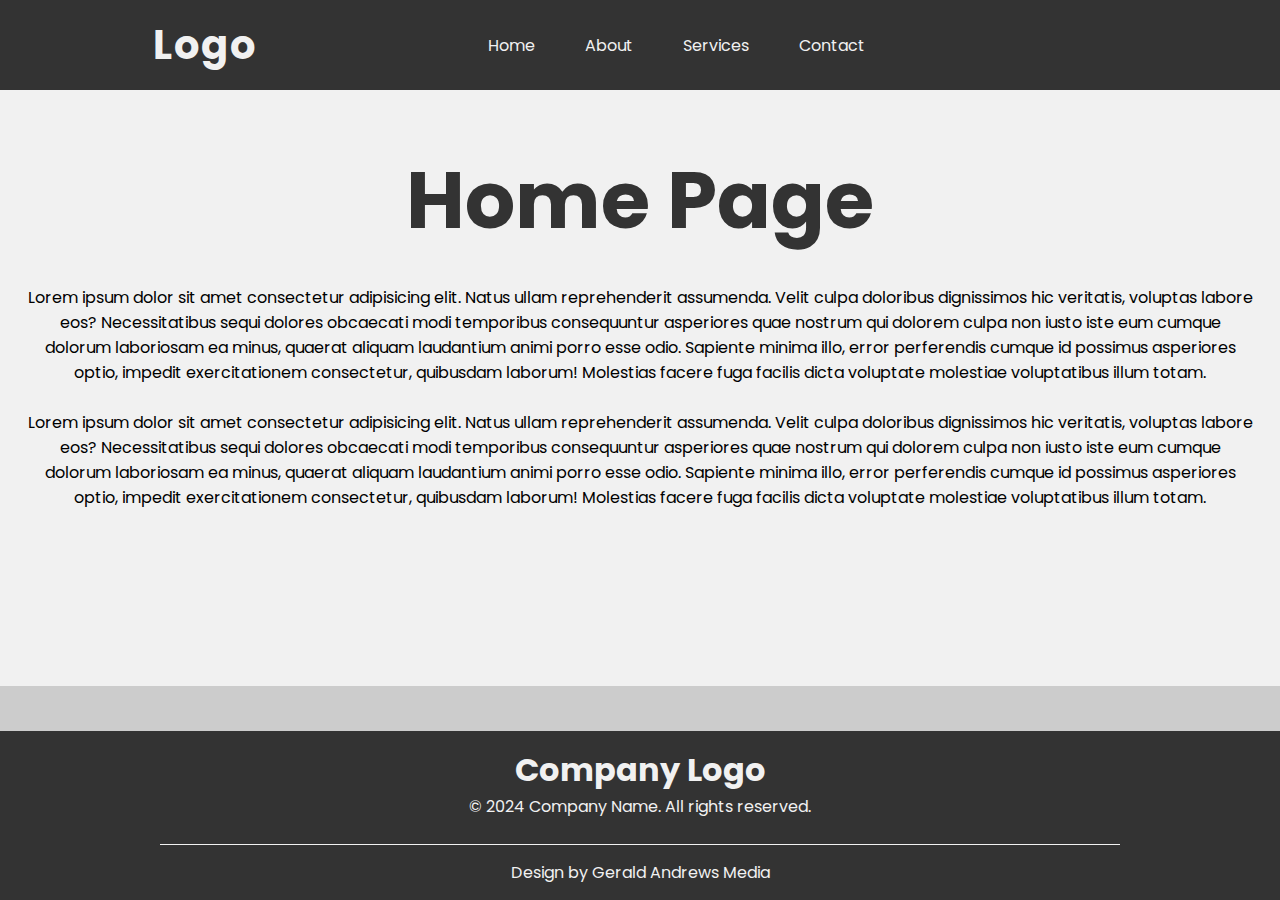
<file: index.html>
<!DOCTYPE html>
<html lang="en">
  <head>
    <meta charset="UTF-8">
    <meta name="viewport" content="width=device-width, initial-scale=1.0">
    <link rel="stylesheet" href="https://use.fontawesome.com/releases/v5.8.2/css/all.css"
    integrity="sha384-oS3vJWv+0UjzBfQzYUhtDYW+Pj2yciDJxpsK1OYPAYjqT085Qq/1cq5FLXAZQ7Ay"
    crossorigin="anonymous">
    <link rel="stylesheet" href="style.css">
    <title>Home Page</title>
  </head>
  <body>
    <div class="social-mobile">
      <a href="#"><i class="fab fa-facebook"></i></a>
      <a href="#"><i class="fab fa-twitter"></i></a>
      <a href="#"><i class="fab fa-linkedin"></i></a>
    </div>
    <nav>
        <div class="nav-container">
            <div class="nav-header">
                <div class="logo">
                    <a href="index.html" id="home"> 
                       <h1>Logo</h1>
                    </a>
                </div>
                <!--<div class="toggle-btn" id="hamburger">
                   <div class="bar bar-top"></div>
                   <div class="bar bar-mid"></div>
                   <div class="bar bar-bottom"></div>
                </div>-->
                <button class="toggle-btn" id="hamburger">
                   <span class="bar"></span>
                </button>
            </div>
            <ul class="nav-links">
                <li><a href="index.html" id="page">Home</a></li>
                <li><a href="about.html" id="page">About</a></li>
                <li><a href="services.html" id="page">Services</a></li>
                <li><a href="contact.html" id="page">Contact</a></li>
            </ul>
            <div class="social-links">
               <a href="#"><i class="fab fa-facebook"></i></a>
               <a href="#"><i class="fab fa-twitter"></i></a>
               <a href="#"><i class="fab fa-linkedin"></i></a>
           </div>
        </div>
    </nav>

    <div class="main">
        <h1>Home Page</h1>
        <p>
          Lorem ipsum dolor sit amet consectetur adipisicing elit. Natus ullam reprehenderit assumenda. 
          Velit culpa doloribus dignissimos hic veritatis, voluptas labore eos? Necessitatibus sequi 
          dolores obcaecati modi temporibus consequuntur asperiores quae nostrum qui dolorem culpa non 
          iusto iste eum cumque dolorum laboriosam ea minus, quaerat aliquam laudantium animi porro 
          esse odio. Sapiente minima illo, error perferendis cumque id possimus asperiores optio, 
          impedit exercitationem consectetur, quibusdam laborum! Molestias facere fuga facilis dicta 
          voluptate molestiae voluptatibus illum totam.
        </p>
        <p>
          Lorem ipsum dolor sit amet consectetur adipisicing elit. Natus ullam reprehenderit assumenda. 
          Velit culpa doloribus dignissimos hic veritatis, voluptas labore eos? Necessitatibus sequi 
          dolores obcaecati modi temporibus consequuntur asperiores quae nostrum qui dolorem culpa non 
          iusto iste eum cumque dolorum laboriosam ea minus, quaerat aliquam laudantium animi porro 
          esse odio. Sapiente minima illo, error perferendis cumque id possimus asperiores optio, 
          impedit exercitationem consectetur, quibusdam laborum! Molestias facere fuga facilis dicta 
          voluptate molestiae voluptatibus illum totam.
        </p>
    </div>

    <footer>
        <div class="social-bottom">
            <a href="#"><i class="fab fa-facebook"></i></a>
            <a href="#"><i class="fab fa-twitter"></i></a>
            <a href="#"><i class="fab fa-linkedin"></i></a>
        </div>
        <div class="footer-bottom">
            <div class="company-info">
               <h1>Company Logo</h1>
               <p>&copy 2024 Company Name. All rights reserved.</p>
            </div>
            <div class="line"></div>
            <div class="design">
               <p>Design by <a href="https://geraldandrewsmedia.netlify.app/">Gerald Andrews Media</p>
            </div>
        </div>
      </footer>
    <script src="script.js"></script>
  </body>
</html>
</file>
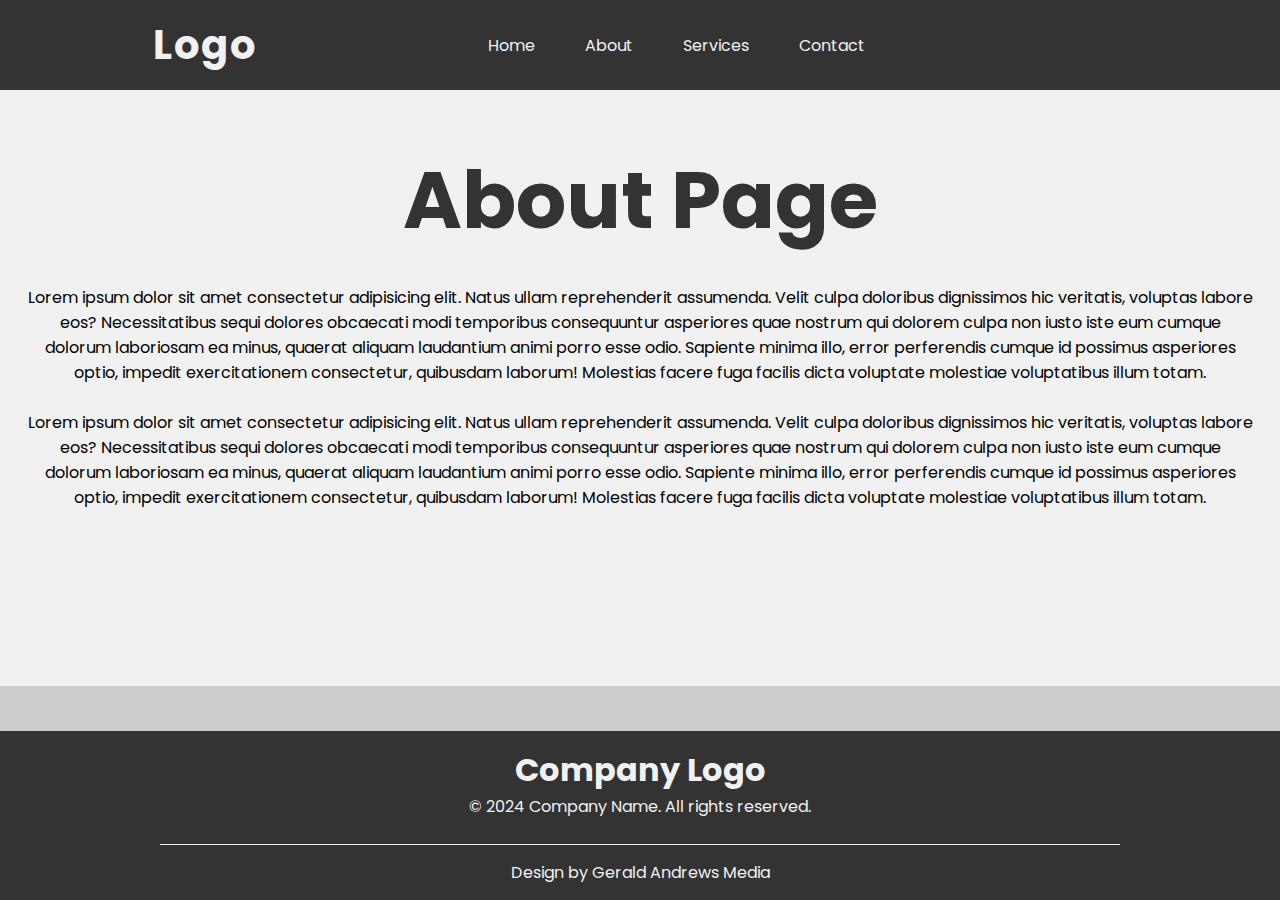
<file: about.html>
<!DOCTYPE html>
<html lang="en">
  <head>
    <meta charset="UTF-8">
    <meta name="viewport" content="width=device-width, initial-scale=1.0">
    <link rel="stylesheet" href="https://use.fontawesome.com/releases/v5.8.2/css/all.css"
    integrity="sha384-oS3vJWv+0UjzBfQzYUhtDYW+Pj2yciDJxpsK1OYPAYjqT085Qq/1cq5FLXAZQ7Ay"
    crossorigin="anonymous">
    <link rel="stylesheet" href="style.css">
    <title>About Us</title>
  </head>
  <body>
    <div class="social-mobile">
      <a href="#"><i class="fab fa-facebook"></i></a>
      <a href="#"><i class="fab fa-twitter"></i></a>
      <a href="#"><i class="fab fa-linkedin"></i></a>
    </div>
    <nav>
        <div class="nav-container">
            <div class="nav-header">
                <div class="logo">
                    <a href="index.html" id="home">
                       <h1>Logo</h1>
                    </a>
                </div>
                <!--<div class="toggle-btn" id="hamburger">
                   <div class="bar bar-top"></div>
                   <div class="bar bar-mid"></div>
                   <div class="bar bar-bottom"></div>
                </div>-->
                <button class="toggle-btn" id="hamburger">
                    <span class="bar"></span>
                </button>
            </div>
            <ul class="nav-links">
                <li><a href="index.html" id="page">Home</a></li>
                <li><a href="about.html" id="page">About</a></li>
                <li><a href="services.html" id="page">Services</a></li>
                <li><a href="contact.html" id="page">Contact</a></li>
            </ul>
            <div class="social-links">
               <a href="#"><i class="fab fa-facebook"></i></a>
               <a href="#"><i class="fab fa-twitter"></i></a>
               <a href="#"><i class="fab fa-linkedin"></i></a>
           </div>
        </div>
    </nav>
    <div class="main">
        <h1>About Page</h1>
        <p>
          Lorem ipsum dolor sit amet consectetur adipisicing elit. Natus ullam reprehenderit assumenda. 
          Velit culpa doloribus dignissimos hic veritatis, voluptas labore eos? Necessitatibus sequi 
          dolores obcaecati modi temporibus consequuntur asperiores quae nostrum qui dolorem culpa non 
          iusto iste eum cumque dolorum laboriosam ea minus, quaerat aliquam laudantium animi porro 
          esse odio. Sapiente minima illo, error perferendis cumque id possimus asperiores optio, 
          impedit exercitationem consectetur, quibusdam laborum! Molestias facere fuga facilis dicta 
          voluptate molestiae voluptatibus illum totam.
        </p>
        <p>
          Lorem ipsum dolor sit amet consectetur adipisicing elit. Natus ullam reprehenderit assumenda. 
          Velit culpa doloribus dignissimos hic veritatis, voluptas labore eos? Necessitatibus sequi 
          dolores obcaecati modi temporibus consequuntur asperiores quae nostrum qui dolorem culpa non 
          iusto iste eum cumque dolorum laboriosam ea minus, quaerat aliquam laudantium animi porro 
          esse odio. Sapiente minima illo, error perferendis cumque id possimus asperiores optio, 
          impedit exercitationem consectetur, quibusdam laborum! Molestias facere fuga facilis dicta 
          voluptate molestiae voluptatibus illum totam.
        </p>
    </div>

    <footer>
        <div class="social-bottom">
            <a href="#"><i class="fab fa-facebook"></i></a>
            <a href="#"><i class="fab fa-twitter"></i></a>
            <a href="#"><i class="fab fa-linkedin"></i></a>
        </div>
        <div class="footer-bottom">
            <div class="company-info">
               <h1>Company Logo</h1>
               <p>&copy 2024 Company Name. All rights reserved.</p>
            </div>
            <div class="line"></div>
            <div class="design">
               <p>Design by <a href="https://geraldandrewsmedia.netlify.app/">Gerald Andrews Media</p>
            </div>
        </div>
    </footer>

    <script src="script.js"></script>
  </body>
</html>
</file>
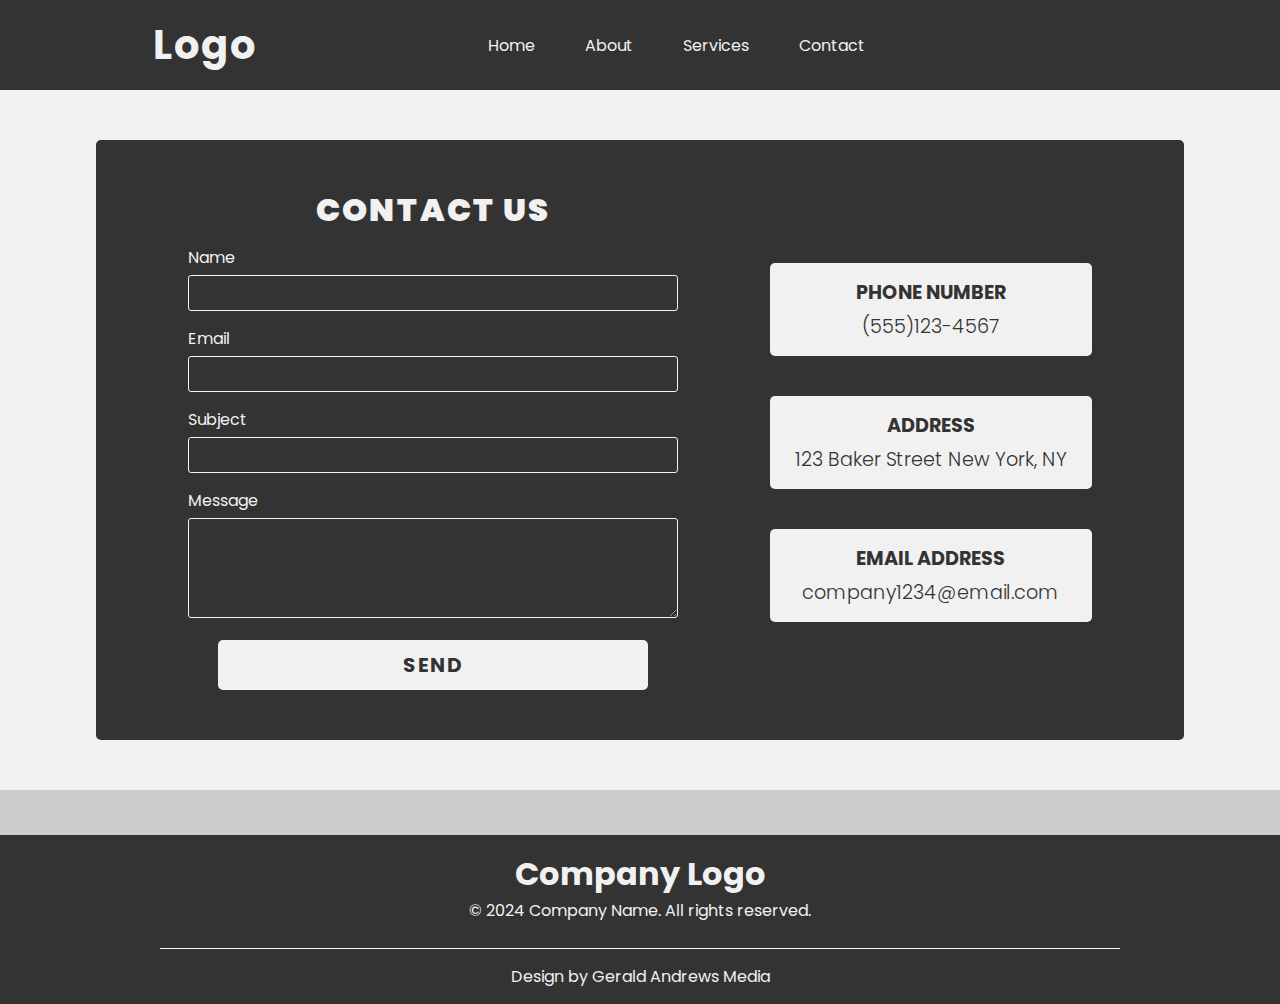
<file: contact.html>
<!DOCTYPE html>
<html lang="en">
  <head>
    <meta charset="UTF-8">
    <meta name="viewport" content="width=device-width, initial-scale=1.0">
    <link rel="stylesheet" href="https://use.fontawesome.com/releases/v5.8.2/css/all.css"
    integrity="sha384-oS3vJWv+0UjzBfQzYUhtDYW+Pj2yciDJxpsK1OYPAYjqT085Qq/1cq5FLXAZQ7Ay"
    crossorigin="anonymous">
    <link rel="stylesheet" href="style.css">
    <title>Contact Us</title>
  </head>
  <body>
    <div class="social-mobile">
      <a href="#"><i class="fab fa-facebook"></i></a>
      <a href="#"><i class="fab fa-twitter"></i></a>
      <a href="#"><i class="fab fa-linkedin"></i></a>
    </div>
    <nav>
        <div class="nav-container">
            <div class="nav-header">
                <div class="logo">
                    <a href="index.html" id="home">
                       <h1>Logo</h1>
                    </a>
                </div>
                <!--<div class="toggle-btn" id="hamburger">
                   <div class="bar bar-top"></div>
                   <div class="bar bar-mid"></div>
                   <div class="bar bar-bottom"></div>
                </div>-->
                <button class="toggle-btn" id="hamburger">
                    <span class="bar"></span>
                </button>
            </div>
            <ul class="nav-links">
                <li><a href="index.html" id="page">Home</a></li>
                <li><a href="about.html" id="page">About</a></li>
                <li><a href="services.html" id="page">Services</a></li>
                <li><a href="contact.html" id="page">Contact</a></li>
            </ul>
            <div class="social-links">
               <a href="#"><i class="fab fa-facebook"></i></a>
               <a href="#"><i class="fab fa-twitter"></i></a>
               <a href="#"><i class="fab fa-linkedin"></i></a>
           </div>
        </div>
    </nav>
    <div class="main">
        <div class="form">
            <div class="contact-us">
                <div class="title">Contact us</div>
    
                <div class="input-fields">
                    <div class="items">
                        <label for="name" class="label">name</label>
                        <input id="name" type="text" class="input">
                    </div>
                    <div class="items">
                        <label for="email" class="label">email</label>
                        <input id="email" type="text" class="input">
                    </div>
                    <div class="items">
                        <label for="subject" class="label">subject</label>
                        <input id="subject" type="text" class="input">
                    </div>
                    <div class="items">
                        <label for="msg" class="label">message</label>
                        <textarea id="msg" class="text-area"></textarea>
                    </div>
                </div>
                <div class="btn">send</div>
            </div>
            <div class="contact-info">
                <div class="contact-method">
                    <i class="fas fa-phone"></i>
                    <p>PHONE NUMBER</p>
                    <p>(555)123-4567</p>
                </div>
                <div class="contact-method">
                    <i class="fas fa-map-marker-alt"></i>
                    <p>ADDRESS</p>
                    <p>123 Baker Street New York, NY</p>
                </div>
                <div class="contact-method">
                    <i class="fas fa-envelope"></i>
                    <p>EMAIL ADDRESS</p>
                    <p>company1234@email.com</p>
                    <p></p>
                </div>
            </div>
        </div>
    </div>

    <footer>
        <div class="social-bottom">
            <a href="#"><i class="fab fa-facebook"></i></a>
            <a href="#"><i class="fab fa-twitter"></i></a>
            <a href="#"><i class="fab fa-linkedin"></i></a>
        </div>
        <div class="footer-bottom">
            <div class="company-info">
               <h1>Company Logo</h1>
               <p>&copy 2024 Company Name. All rights reserved.</p>
            </div>
            <div class="line"></div>
            <div class="design">
               <p>Design by <a href="https://geraldandrewsmedia.netlify.app/">Gerald Andrews Media</p>
            </div>
        </div>
    </footer>

    <script src="script.js"></script>
  </body>
</html>
</file>
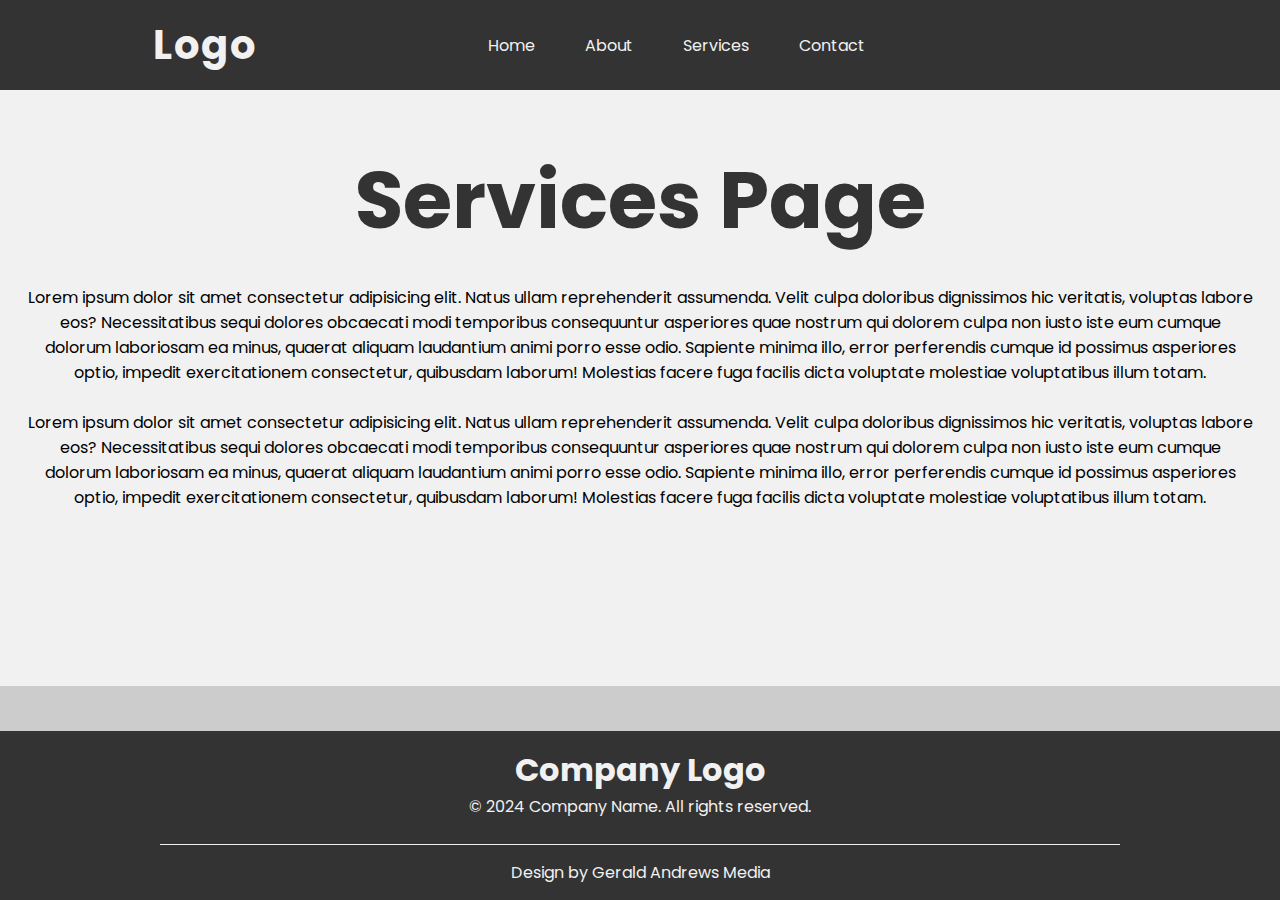
<file: services.html>
<!DOCTYPE html>
<html lang="en">
  <head>
    <meta charset="UTF-8">
    <meta name="viewport" content="width=device-width, initial-scale=1.0">
    <link rel="stylesheet" href="https://use.fontawesome.com/releases/v5.8.2/css/all.css"
    integrity="sha384-oS3vJWv+0UjzBfQzYUhtDYW+Pj2yciDJxpsK1OYPAYjqT085Qq/1cq5FLXAZQ7Ay"
    crossorigin="anonymous">
    <link rel="stylesheet" href="style.css">
    <title>Our Services</title>
  </head>
  <body>
    <div class="social-mobile">
      <a href="#"><i class="fab fa-facebook"></i></a>
      <a href="#"><i class="fab fa-twitter"></i></a>
      <a href="#"><i class="fab fa-linkedin"></i></a>
    </div>
    <nav>
        <div class="nav-container">
            <div class="nav-header">
                <div class="logo">
                    <a href="index.html" id="home">
                       <h1>Logo</h1>
                    </a>
                </div>
                <!--<div class="toggle-btn" id="hamburger">
                   <div class="bar bar-top"></div>
                   <div class="bar bar-mid"></div>
                   <div class="bar bar-bottom"></div>
                </div>-->
                <button class="toggle-btn" id="hamburger">
                    <span class="bar"></span>
                </button>
            </div>
            <ul class="nav-links">
                <li><a href="index.html" id="page">Home</a></li>
                <li><a href="about.html" id="page">About</a></li>
                <li><a href="services.html" id="page">Services</a></li>
                <li><a href="contact.html" id="page">Contact</a></li>
            </ul>
            <div class="social-links">
               <a href="#"><i class="fab fa-facebook"></i></a>
               <a href="#"><i class="fab fa-twitter"></i></a>
               <a href="#"><i class="fab fa-linkedin"></i></a>
           </div>
        </div>
    </nav>
    <div class="main">
        <h1>Services Page</h1>
        <p>
          Lorem ipsum dolor sit amet consectetur adipisicing elit. Natus ullam reprehenderit assumenda. 
          Velit culpa doloribus dignissimos hic veritatis, voluptas labore eos? Necessitatibus sequi 
          dolores obcaecati modi temporibus consequuntur asperiores quae nostrum qui dolorem culpa non 
          iusto iste eum cumque dolorum laboriosam ea minus, quaerat aliquam laudantium animi porro 
          esse odio. Sapiente minima illo, error perferendis cumque id possimus asperiores optio, 
          impedit exercitationem consectetur, quibusdam laborum! Molestias facere fuga facilis dicta 
          voluptate molestiae voluptatibus illum totam.
        </p>
        <p>
          Lorem ipsum dolor sit amet consectetur adipisicing elit. Natus ullam reprehenderit assumenda. 
          Velit culpa doloribus dignissimos hic veritatis, voluptas labore eos? Necessitatibus sequi 
          dolores obcaecati modi temporibus consequuntur asperiores quae nostrum qui dolorem culpa non 
          iusto iste eum cumque dolorum laboriosam ea minus, quaerat aliquam laudantium animi porro 
          esse odio. Sapiente minima illo, error perferendis cumque id possimus asperiores optio, 
          impedit exercitationem consectetur, quibusdam laborum! Molestias facere fuga facilis dicta 
          voluptate molestiae voluptatibus illum totam.
        </p>
    </div>

    <footer>
        <div class="social-bottom">
            <a href="#"><i class="fab fa-facebook"></i></a>
            <a href="#"><i class="fab fa-twitter"></i></a>
            <a href="#"><i class="fab fa-linkedin"></i></a>
        </div>
        <div class="footer-bottom">
            <div class="company-info">
               <h1>Company Logo</h1>
               <p>&copy 2024 Company Name. All rights reserved.</p>
            </div>
            <div class="line"></div>
            <div class="design">
               <p>Design by <a href="https://geraldandrewsmedia.netlify.app/">Gerald Andrews Media</p>
            </div>
        </div>
    </footer>

    <script src="script.js"></script>
  </body>
</html>
</file>
<file: style.css>
@import url('https://fonts.googleapis.com/css2?family=Poppins:ital,wght@0,100;0,200;0,300;0,400;0,500;0,600;0,700;0,800;0,900;1,100;1,200;1,300;1,400;1,500;1,600;1,700;1,800;1,900&display=swap');

* {
    margin: 0;
    padding: 0;
    box-sizing: border-box;
}

body {
    background: #f1f1f1;
    font-family: 'Poppins', sans-serif;
    min-height: 100vh;
    display: flex;
    flex-direction: column;
}

.social-mobile {
    display: none;
}

nav {
    background: #333;
    padding: 15px 0;
}

.nav-container {
    max-width: 100%;
    display: flex;
    justify-content: space-around;
    align-items: center;
}

.nav-header .logo h1 {
    color: #f1f1f1;
    margin-left: 50px;
    font-size: 2.5rem;
    letter-spacing: 2px;
}

.logo a {
    text-decoration: none;
   -webkit-tap-highlight-color: transparent;
   -webkit-touch-callout: none;
   -webkit-user-select: none;
   -khtml-user-select: none;
   -moz-user-select: none;
   -ms-user-select: none;
   user-select: none;
   transition: 0.2s ease;
}

.nav-links {
    display: flex;
    list-style: none;
}

.nav-links li a {
    text-decoration: none;
    color: #f1f1f1;
    margin: 0 25px;
    -webkit-tap-highlight-color: transparent;
   -webkit-touch-callout: none;
   -webkit-user-select: none;
   -khtml-user-select: none;
   -moz-user-select: none;
   -ms-user-select: none;
   user-select: none;
   transition: 0.2s ease;
}

.social-links {
    margin-right: 50px;
}

.social-links a {
    color: #f1f1f1;
    margin: 0 5px;
    font-size: 1.5rem;
}

.toggle-btn {
    display: none;
}

@media (max-width: 820px) {
    .social-mobile {
        background: #ccc;
        display: flex;
        justify-content: center;
        align-items: center;
        padding: 5px 0;
    }

    .social-mobile a {
        color: #333;
        margin: 0 8px;
        font-size: 1.5rem;
    }

    .nav-container {
        display: block;
    }

    .nav-links {
        background: #000;
        width: 100%;
        flex-direction: column;
        height: 0;
        overflow: hidden;
        transition: all 0.3s linear;
        transform: translateY(15px);
    }

    .nav-links li a {
        display: block;
        margin: 15px 35px;
    }

    .show-links {
        height: 14rem;
    }

    .social-links {
        display: none;
    }

    .nav-header {
        width: 100%;
        display: flex;
        justify-content: space-between;
        align-items: center;
    }

    .nav-header .logo h1 {
        margin-left: 25px;
    }

    /*.toggle-btn {
        position: absolute;
        right: 1.5rem;
        display: flex;
        flex-direction: column;
        justify-content: space-between;
        width: 40px;
        height: 40px;
    }

    .bar {
        background: #f1f1f1;
        width: 100%;
        height: 3px;
        border-radius: 2px;
        position: absolute;
        top: 50%;
        left: 50%;
        transform: translate(-50%, -50%);
        transition: transform .6s, opacity .8s, top .6s;
    }

    .bar-top {
        top: 25%;
    }

    .bar-bottom {
        top: 75%;
    }

    .close .bar-top {
        transform: translate(-50%, -50%) rotate(-315deg);
        top: 50%;
    }
    
    .close .bar-mid {
        opacity: 0; 
    }
    
    .close .bar-bottom {
        transform: translate(-50%, -50%) rotate(-225deg);
        top: 50%;
    } */

    .toggle-btn {
        background: #f1f1f1;
        display: block;
        position: relative;
        width: 60px; 
        height: 60px; 
        border: none;
        border-radius: 5px;
        margin-right: 15px;
    }

    .bar,
    .bar::before,
    .bar::after {
       position: absolute;
       width: 30px; 
       height: 2px;
       border-radius: 4px;
       background: #333;
    }

    .bar {
        top: calc(50% - 2px);
        left: calc(50% - 15px);
    }

    .bar::before,
    .bar::after {
       content: "";
       left: 0;
    }

    .bar::before {
        bottom: 8px;
    }

    .bar::after {
        top: 8px;
    }

    .close .bar {
        height: 5px;
        width: 54px;
        left: 5px;
        top: calc(50% - 2px);
        transform: rotate(-45deg);
        background-color: red;
    }

    .close .bar::after {
        width: 54px;
        height: 5px;
        top: -1px;
        transform: rotate(-270deg);
        background-color: red;
    }

    .close .bar::before {
        transform: scale(0);
    }

    .bar, .bar::after {
        transition: all 0.3s linear;
    }
}

.page-container {
    display: flex;
    flex-direction: column;
    justify-content: space-between;
}

/* Main Section */
.main {
    padding: 50px 0;
}

.main h1 {
    color: #333;
    font-size: 5rem;
    text-align: center;
}

.main p {
    margin-top: 25px;
    text-align: center;
    padding: 0 25px;
}

@media (max-width: 820px) {
    .main h1 {
        font-size: 4rem;
    }
}

@media (max-width: 600px) {
    .main h1 {
        font-size: 2.5rem;
    }
}

/* Footer Section */
footer {
    background: #333;
    width: 100%;
    text-align: center;
    margin-top: auto;
}

.social-bottom {
    background: #ccc;
    padding: 5px 0;
}

.social-bottom a {
    color: #333;
    font-size: 1.5rem;
    margin: 0 10px;
}

.footer-bottom {
    padding: 15px 0;
    color: #f1f1f1;
}

.company-info {
    padding-bottom: 25px;
}

.line {
    background: #f1f1f1;
    width: 75%;
    height: 1px;
    margin: auto;
}

.design {
    margin-top: 15px;
}

.design a {
    text-decoration: none;
    color: #f1f1f1;
}

/* Contact Page */
.form {
    background: #333; 
    width: 85%;
    display: flex;
    justify-content: space-evenly;
    align-items: center;
    margin: auto;
    padding: 50px 0;
    border-radius: 5px;
}

.contact-info {
    display: flex;
    flex-direction: column;
    justify-content: center;
    align-items: center;
    margin-top: 35px;
}

.contact-method {
    background: #f1f1f1; 
    color: #333;
    width: 100%;
    display: flex;
    flex-direction: column;
    justify-content: center;
    align-items: center;
    text-align: center;
    margin: 35px 0;
    padding: 15px 0;
    font-size: 1.2rem;
    border-radius: 5px;
}

.contact-method i,
.contact-method p {
    margin: 0;
    font-weight: bold;
}

.contact-method,
.contact-method p:nth-child(3) {
    font-weight: 300;
    margin-top: 5px;
}

.contact-us {
    width: 45%;
    height: auto;
    border-radius: 5px;
    padding: 0;
}

.title {
    font-size: 2em;
    line-height: 1.25em;
    text-align: center;
    text-transform: uppercase;
    font-weight: 900;
    letter-spacing: 2px; 
    color: #f1f1f1;
    padding-bottom: 15px;
}

.input-fields .items {
    width: 100%;
    padding-bottom: 15px;
}

.input-fields .items .label {
    display: block;
    font-size: 1em;
    color: #f1f1f1;
    text-transform: capitalize;
    padding-bottom: 5px;
}

.input-fields .items .input,
.input-fields .items .text-area {
    background: transparent;
    border: 0;
    border: 1px solid #f1f1f1;
    width: 100%;
    padding: 8px 10px;
    font-size: 1em;
    border-radius: 3px;
    color: #f1f1f1;
    outline: none;
}

.btn {
    margin: 0 30px;
    background: #f1f1f1;
    color: #333;
    font-size: 1.25em;
    padding: 10px 0;
    text-align: center;
    text-transform: uppercase;
    font-weight: bold;
    border-radius: 5px;
    cursor: pointer;
    letter-spacing: 2px;
}

.items #msg {
    height: 100px;
}

@media (max-width: 1024px) {
    .form {
        width: 90%;
    }
}

@media (max-width: 750px) {
    .input-fields {
        padding: 0;
    }
}

@media (max-width: 600px) {
    .form {
        flex-direction: column;
    }

    .contact-us {
        width: 90%;
    }

    .contact-info {
        margin-top: 60px;
    }
}
</file>
